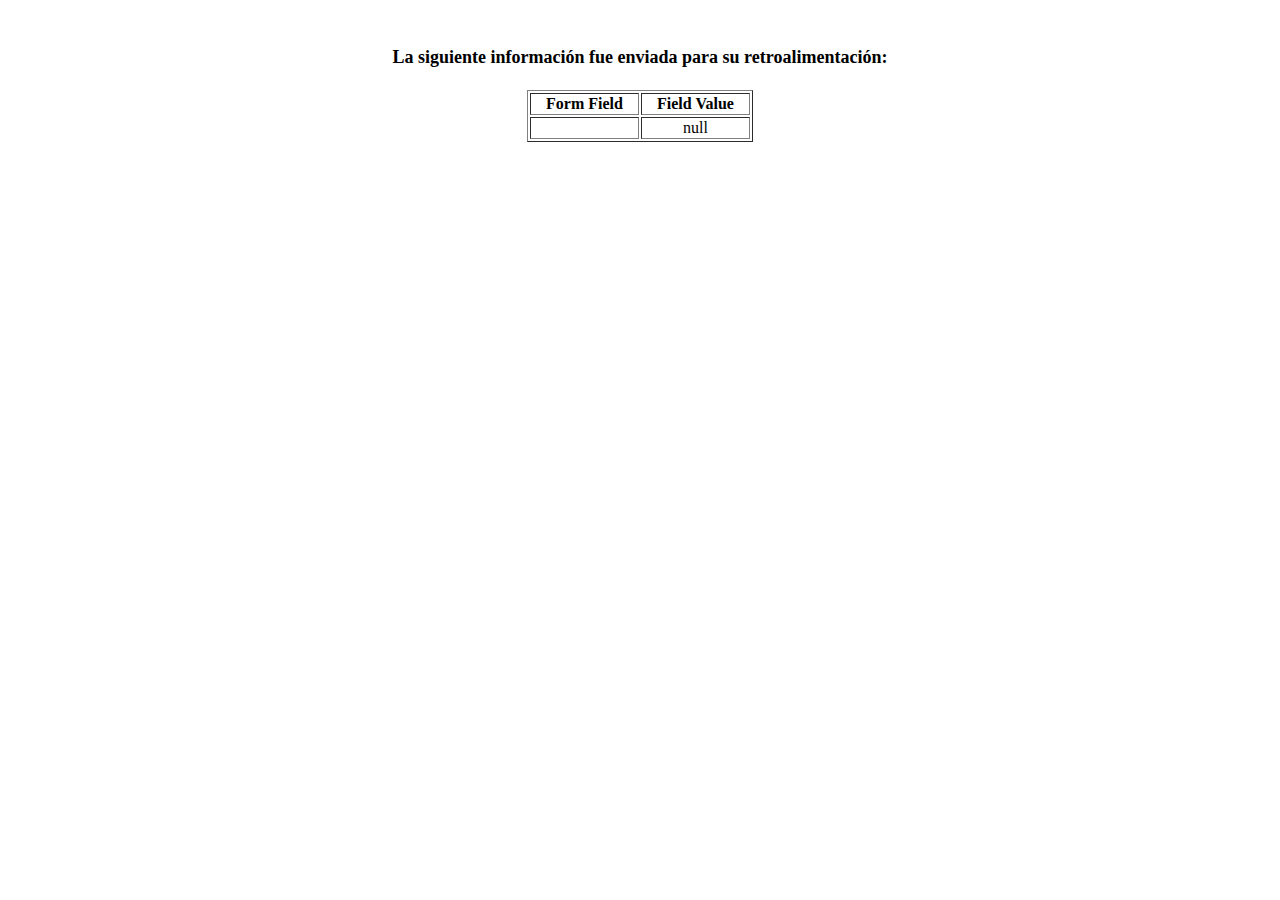
<file: show_data.html>
<html>
<head>
<title>Feedback Sent</title>
</head>
<body>
<p align=center>&nbsp;</p>
<h1 align=center>
    <font size="+1">La siguiente información fue enviada para su retroalimentación:
    </font></h1>

<table border="1" align=center width="226">
  <tr>
    <th align="center">Form Field</th>
    <th align="center">Field Value</th>
  </tr>

<script language="javascript">
var args = location.search.substr(1).split('&');
for (var i = 0; i < args.length; ++i) {
  var parts = args[i].split('=');
  if (parts != null) {
    var field = parts[0];
    var value = parts[1];
    if (value == null) {
      value = "null"
    }
    else {
      value = '"' + unescape(value.replace(/\+/g, ' ')) + '"';
    }

    document.writeln('<tr><td align="center">' + field + '</td>');
    document.writeln('<td align="center">' + value + '</td></tr>');
  }
}
</script>

<noscript>
<tr><td>
<p>You need to turn on Javascript in your browser.</p>

<p>In Microsoft Internet Explorer 4 or greater:</p>
<ul>
<li>From the "Tools" menu (in IE 4, it's the "View" menu), select "Internet Options".</li>
<li>Click on the "Security" tab.</li>
<li>Click on the "Custom Level" button. (In IE 4, select "Custom"
and then click on "Settings...".)</li>
<li>Under "Active scripting" make sure "Enable" is selected.</li>
</ul>

<p>In Netscape version 4 or greater:</p>
<ul>
<li>From the <b>Edit</b> menu, select <b>Preferences</b>.</li>
<li>In the <b>Category</b> list on the left, click on the word "Advanced".</li>
<li>In the panel on the right, make sure "Enable JavaScript" is checked.</li>
<li>Click the <b>OK</b> button.</li>
</ul>

</td></tr>
</noscript>

</table>
</body>
</html>
</file>
